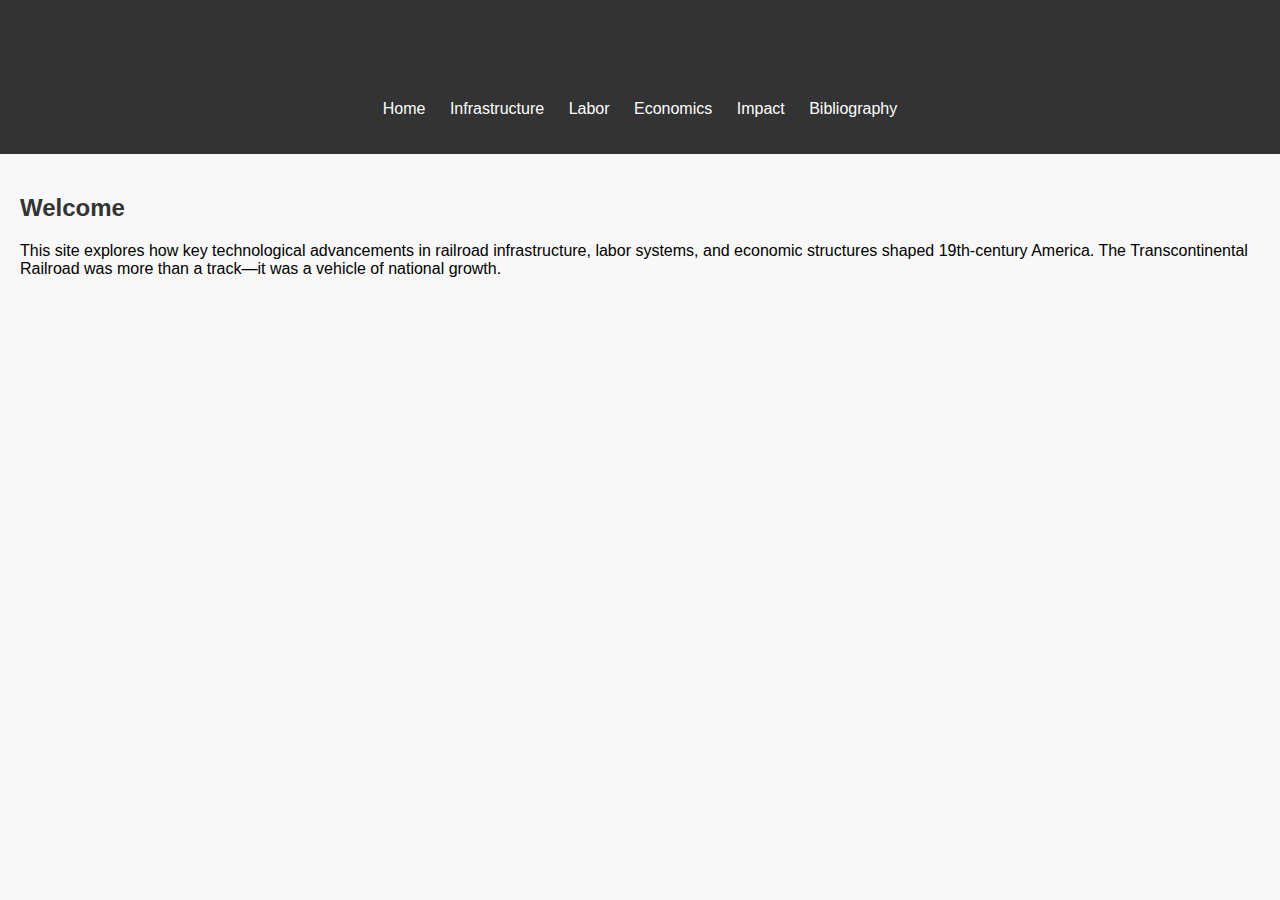
<file: index.html>
<!DOCTYPE html>
<html lang="en">
<head>
    <meta charset="UTF-8">
    <title>Railroad Technological Advancements</title>
    <link rel="stylesheet" href="style.css">
</head>
<body>
    <header>
        <h1>Technological Advancements of Railroads</h1>
        <nav>
            <ul>
                <li><a href="index.html">Home</a></li>
                <li><a href="infrastructure.html">Infrastructure</a></li>
                <li><a href="labor.html">Labor</a></li>
                <li><a href="economics.html">Economics</a></li>
                <li><a href="impact.html">Impact</a></li>
                <li><a href="bibliography.html">Bibliography</a></li>
            </ul>
        </nav>
    </header>
    <main>
        <section>
            <h2>Welcome</h2>
            <p>This site explores how key technological advancements in railroad infrastructure, labor systems, and economic structures shaped 19th-century America. The Transcontinental Railroad was more than a track—it was a vehicle of national growth.</p>
        </section>
    </main>
</body>
</html>
</file>
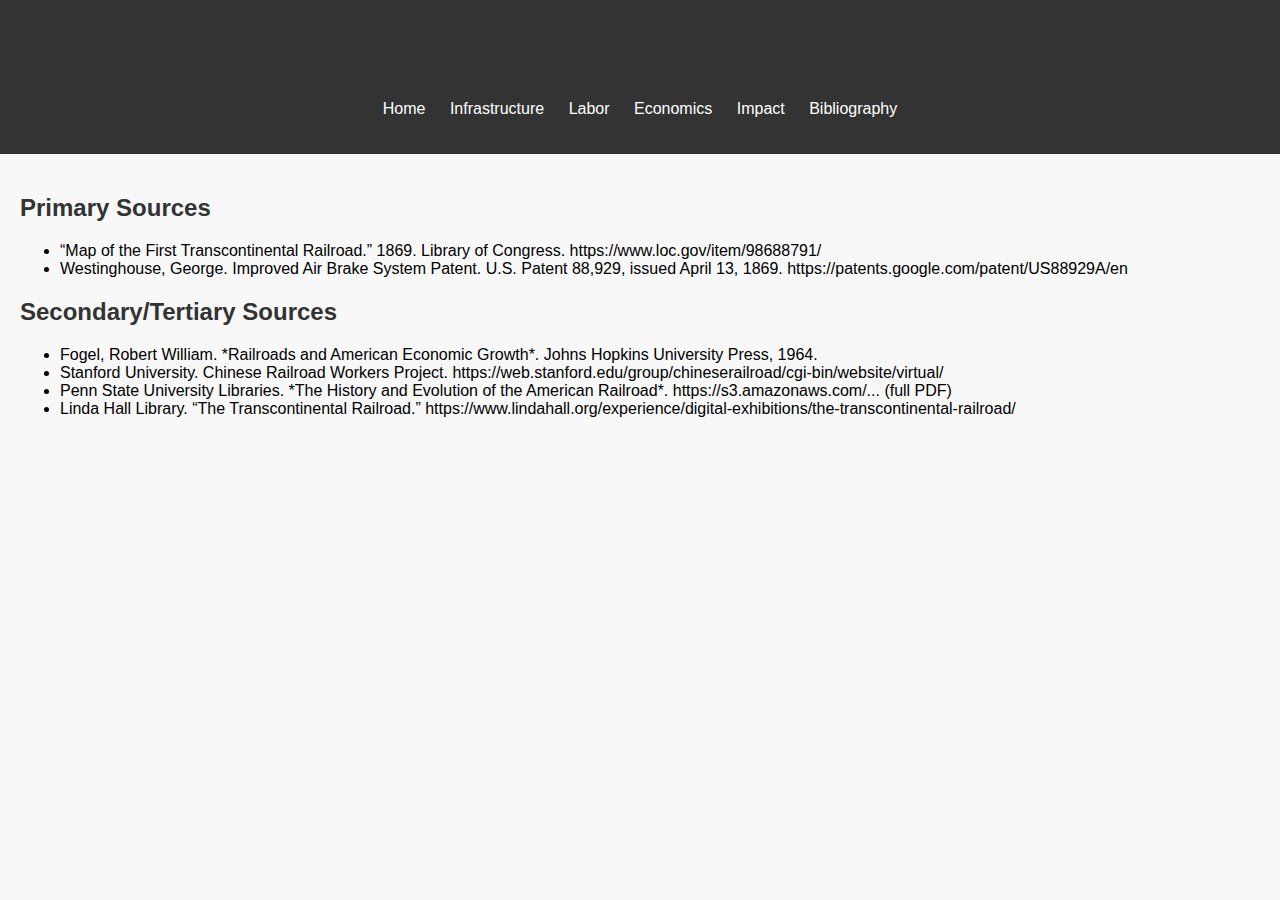
<file: bibliography.html>
<!DOCTYPE html>
<html lang="en">
<head>
    <meta charset="UTF-8">
    <title>Bibliography</title>
    <link rel="stylesheet" href="style.css">
</head>
<body>
    <header>
        <h1>Bibliography</h1>
        <nav>
            <ul>
                <li><a href="index.html">Home</a></li>
                <li><a href="infrastructure.html">Infrastructure</a></li>
                <li><a href="labor.html">Labor</a></li>
                <li><a href="economics.html">Economics</a></li>
                <li><a href="impact.html">Impact</a></li>
                <li><a href="bibliography.html">Bibliography</a></li>
            </ul>
        </nav>
    </header>
    <main>
        <h2>Primary Sources</h2>
        <ul>
            <li>“Map of the First Transcontinental Railroad.” 1869. Library of Congress. https://www.loc.gov/item/98688791/</li>
            <li>Westinghouse, George. Improved Air Brake System Patent. U.S. Patent 88,929, issued April 13, 1869. https://patents.google.com/patent/US88929A/en</li>
        </ul>
        <h2>Secondary/Tertiary Sources</h2>
        <ul>
            <li>Fogel, Robert William. *Railroads and American Economic Growth*. Johns Hopkins University Press, 1964.</li>
            <li>Stanford University. Chinese Railroad Workers Project. https://web.stanford.edu/group/chineserailroad/cgi-bin/website/virtual/</li>
            <li>Penn State University Libraries. *The History and Evolution of the American Railroad*. https://s3.amazonaws.com/... (full PDF)</li>
            <li>Linda Hall Library. “The Transcontinental Railroad.” https://www.lindahall.org/experience/digital-exhibitions/the-transcontinental-railroad/</li>
        </ul>
    </main>
</body>
</html>
</file>
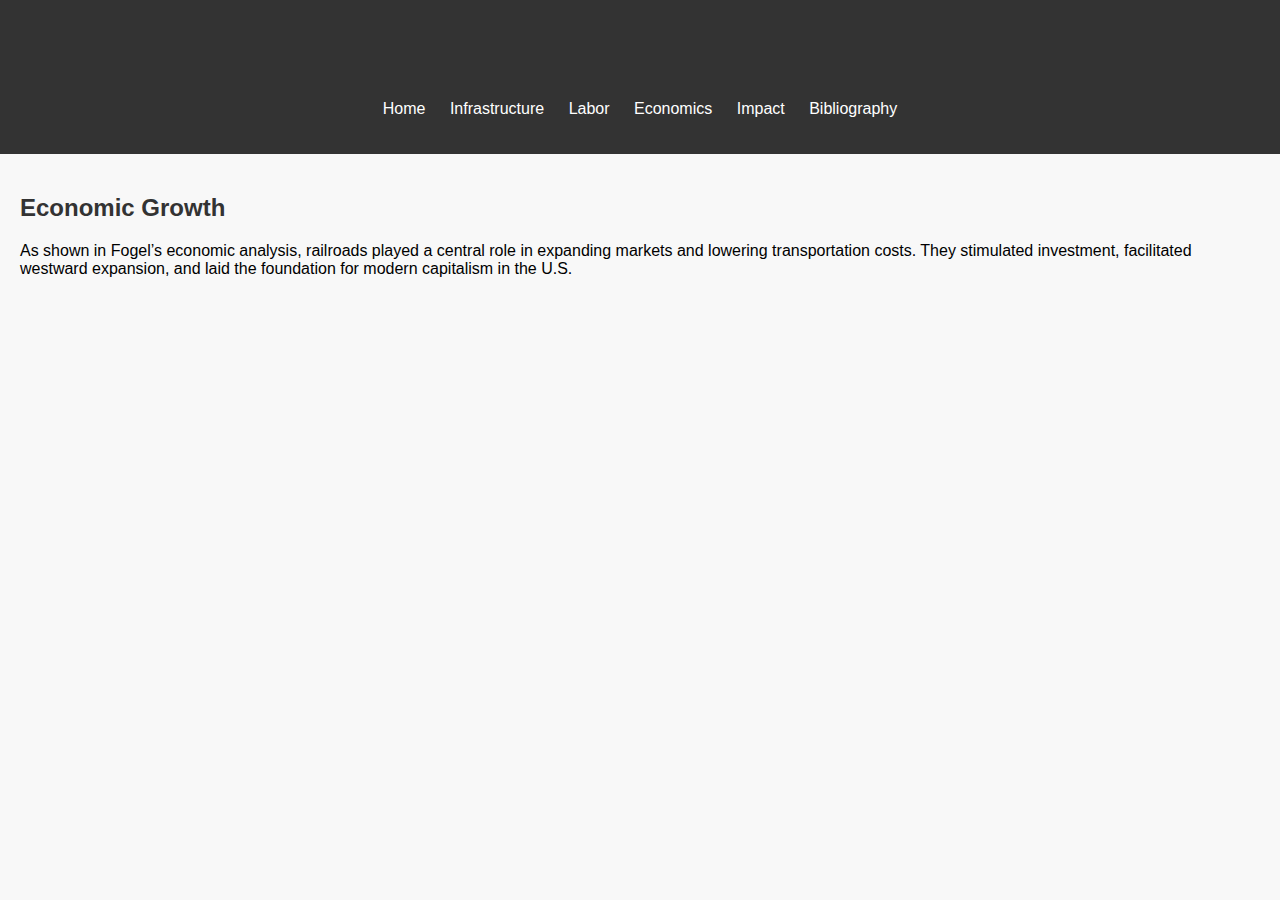
<file: economics.html>
<!DOCTYPE html>
<html lang="en">
<head>
    <meta charset="UTF-8">
    <title>Economics</title>
    <link rel="stylesheet" href="style.css">
</head>
<body>
    <header>
        <h1>Railroad Economics</h1>
        <nav>
            <ul>
                <li><a href="index.html">Home</a></li>
                <li><a href="infrastructure.html">Infrastructure</a></li>
                <li><a href="labor.html">Labor</a></li>
                <li><a href="economics.html">Economics</a></li>
                <li><a href="impact.html">Impact</a></li>
                <li><a href="bibliography.html">Bibliography</a></li>
            </ul>
        </nav>
    </header>
    <main>
        <h2>Economic Growth</h2>
        <p>As shown in Fogel’s economic analysis, railroads played a central role in expanding markets and lowering transportation costs. They stimulated investment, facilitated westward expansion, and laid the foundation for modern capitalism in the U.S.</p>
    </main>
</body>
</html>
</file>
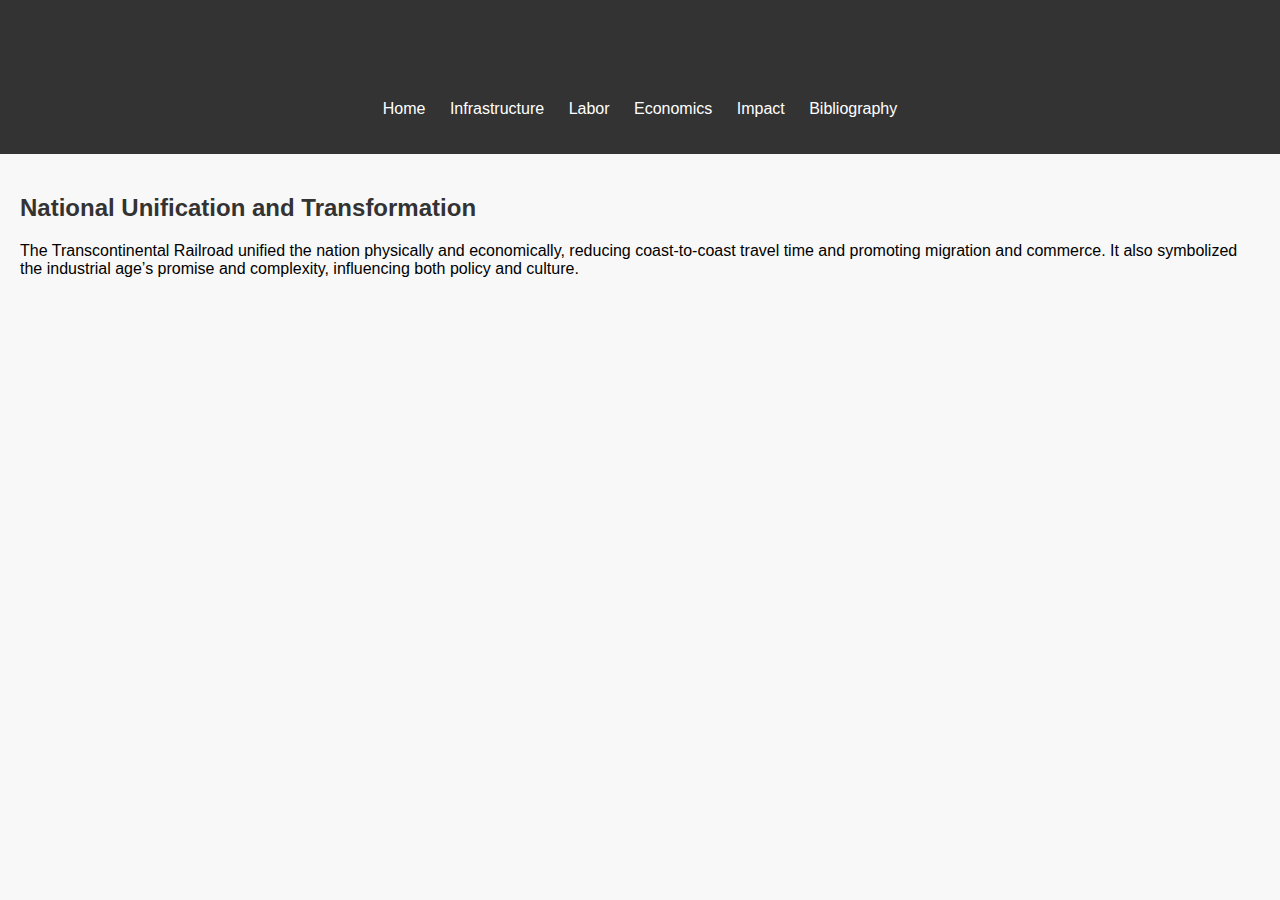
<file: impact.html>
<!DOCTYPE html>
<html lang="en">
<head>
    <meta charset="UTF-8">
    <title>Impact</title>
    <link rel="stylesheet" href="style.css">
</head>
<body>
    <header>
        <h1>Broader Impact</h1>
        <nav>
            <ul>
                <li><a href="index.html">Home</a></li>
                <li><a href="infrastructure.html">Infrastructure</a></li>
                <li><a href="labor.html">Labor</a></li>
                <li><a href="economics.html">Economics</a></li>
                <li><a href="impact.html">Impact</a></li>
                <li><a href="bibliography.html">Bibliography</a></li>
            </ul>
        </nav>
    </header>
    <main>
        <h2>National Unification and Transformation</h2>
        <p>The Transcontinental Railroad unified the nation physically and economically, reducing coast-to-coast travel time and promoting migration and commerce. It also symbolized the industrial age’s promise and complexity, influencing both policy and culture.</p>
    </main>
</body>
</html>
</file>
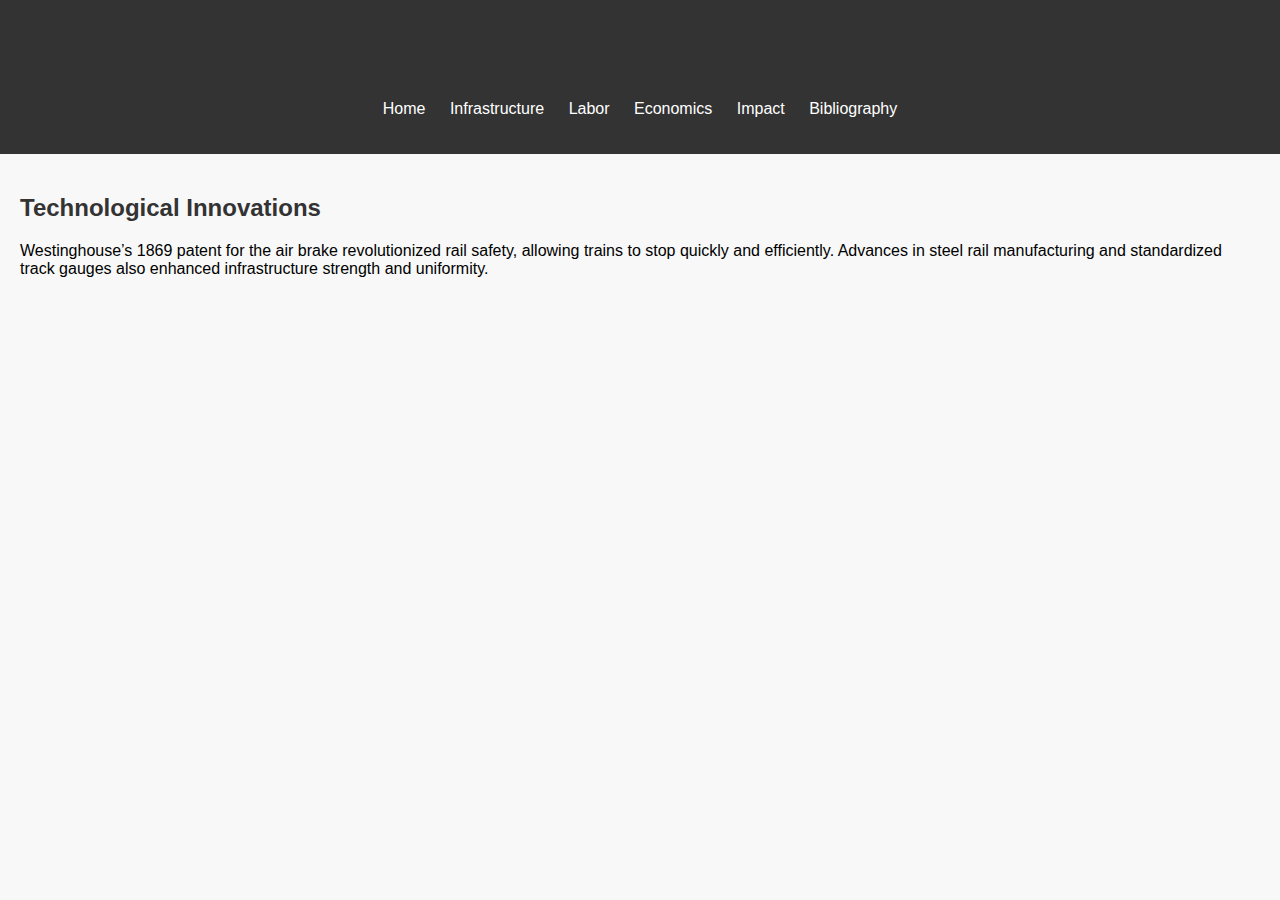
<file: infrastructure.html>
<!DOCTYPE html>
<html lang="en">
<head>
    <meta charset="UTF-8">
    <title>Infrastructure</title>
    <link rel="stylesheet" href="style.css">
</head>
<body>
    <header>
        <h1>Railroad Infrastructure</h1>
        <nav>
            <ul>
                <li><a href="index.html">Home</a></li>
                <li><a href="infrastructure.html">Infrastructure</a></li>
                <li><a href="labor.html">Labor</a></li>
                <li><a href="economics.html">Economics</a></li>
                <li><a href="impact.html">Impact</a></li>
                <li><a href="bibliography.html">Bibliography</a></li>
            </ul>
        </nav>
    </header>
    <main>
        <h2>Technological Innovations</h2>
        <p>Westinghouse’s 1869 patent for the air brake revolutionized rail safety, allowing trains to stop quickly and efficiently. Advances in steel rail manufacturing and standardized track gauges also enhanced infrastructure strength and uniformity.</p>
    </main>
</body>
</html>
</file>
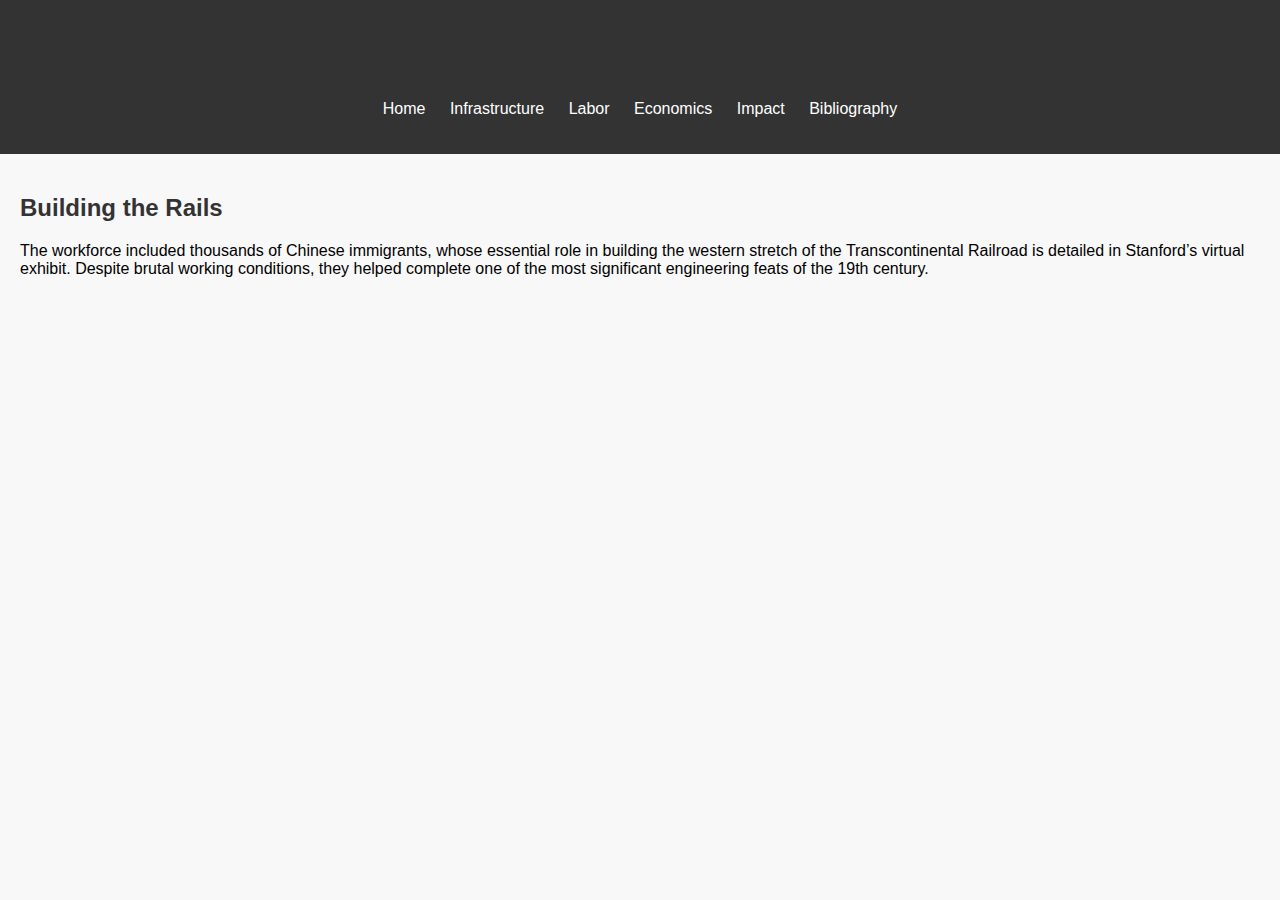
<file: labor.html>
<!DOCTYPE html>
<html lang="en">
<head>
    <meta charset="UTF-8">
    <title>Labor</title>
    <link rel="stylesheet" href="style.css">
</head>
<body>
    <header>
        <h1>Labor and Workforce</h1>
        <nav>
            <ul>
                <li><a href="index.html">Home</a></li>
                <li><a href="infrastructure.html">Infrastructure</a></li>
                <li><a href="labor.html">Labor</a></li>
                <li><a href="economics.html">Economics</a></li>
                <li><a href="impact.html">Impact</a></li>
                <li><a href="bibliography.html">Bibliography</a></li>
            </ul>
        </nav>
    </header>
    <main>
        <h2>Building the Rails</h2>
        <p>The workforce included thousands of Chinese immigrants, whose essential role in building the western stretch of the Transcontinental Railroad is detailed in Stanford’s virtual exhibit. Despite brutal working conditions, they helped complete one of the most significant engineering feats of the 19th century.</p>
    </main>
</body>
</html>
</file>
<file: style.css>
body {
    font-family: Arial, sans-serif;
    background-color: #f8f8f8;
    margin: 0;
    padding: 0;
}
header {
    background-color: #333;
    color: #fff;
    padding: 20px;
    text-align: center;
}
nav ul {
    list-style-type: none;
    padding: 0;
}
nav ul li {
    display: inline;
    margin: 0 10px;
}
nav ul li a {
    color: #fff;
    text-decoration: none;
}
main {
    padding: 20px;
}
h1, h2 {
    color: #333;
}
</file>
